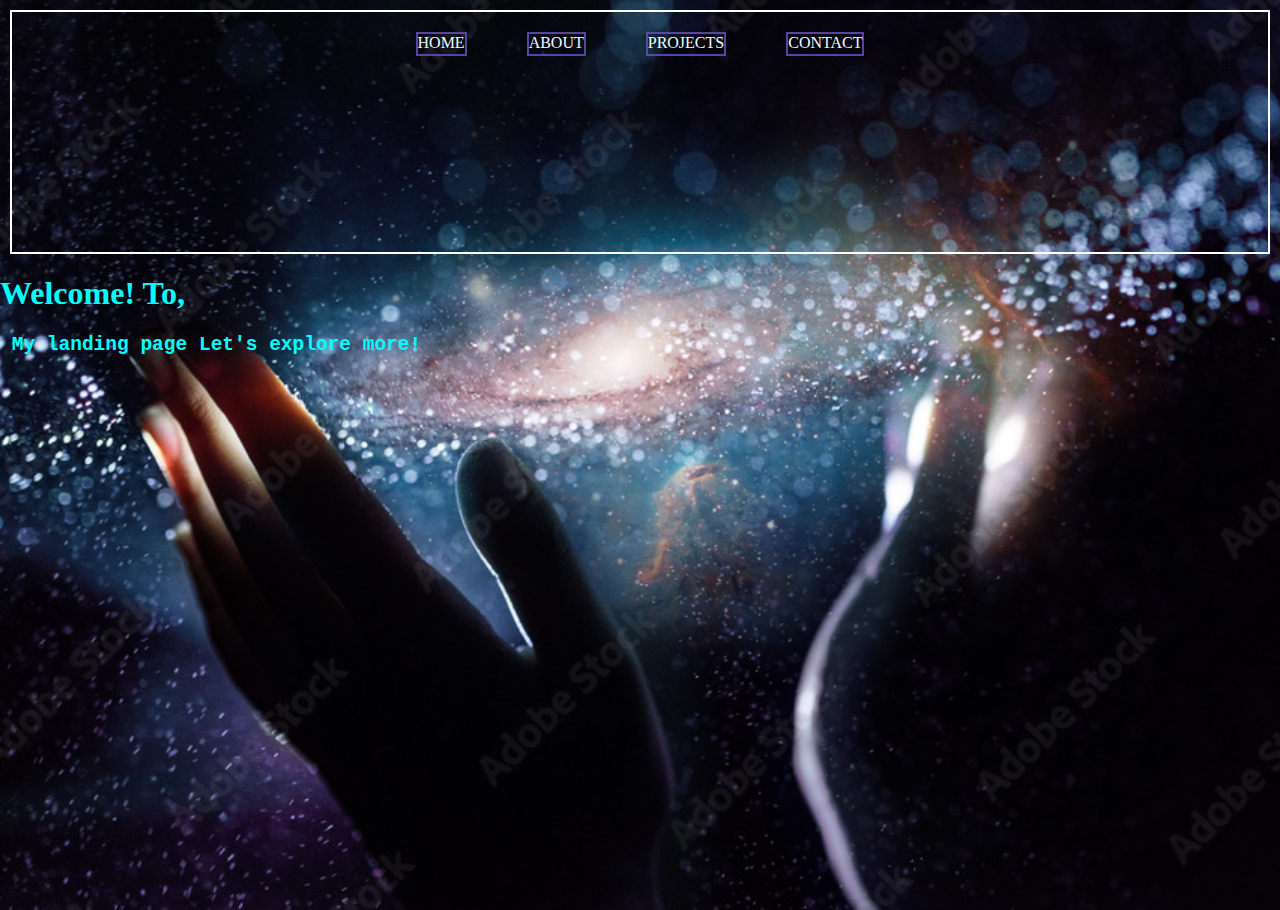
<file: index.html>
<!DOCTYPE html>
<html lang="en">
<head>
    <meta charset="UTF-8">
    <meta name="viewport" content="width=device-width, initial-scale=1.0">
    <title>Tani-landing_nav_page</title>
</head>
<body>
   <link rel="stylesheet" href="style.css">
    <div class="navbar">
        <a class="navitems" href="home.html">HOME</a>
        <a class="navitems" href="about.html">ABOUT</a>
        <a class="navitems" href="project.html">PROJECTS</a>
        <a class="navitems" href="contact.html">CONTACT</a>
    </div>
    <div class="content">
        <h1>Welcome! To,  </h1>
    <h2> <pre> My landing page Let's explore more!</pre>
    </h2> 

    </div>
    
</body>
</html>
</file>
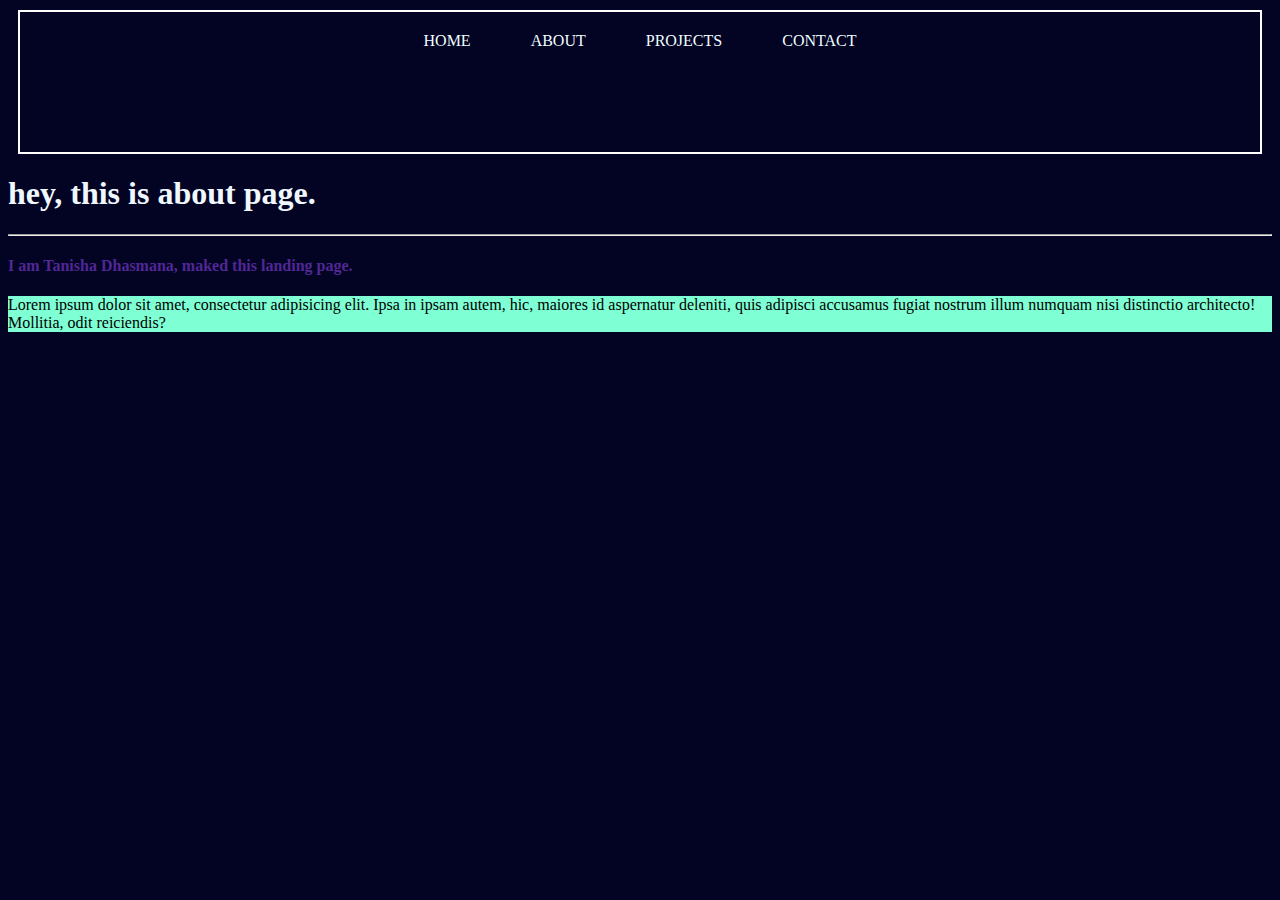
<file: about.html>
<!DOCTYPE html>
<html lang="en">
<head>
    <meta charset="UTF-8">
    <meta name="viewport" content="width=device-width, initial-scale=1.0">
    <title>About-landing page</title>
    <style>
        body{
            background-color: rgb(3, 3, 36);
        }
        h1{
            color: aliceblue;
        }
        p{
            background-color: aquamarine;
        }
        h4{
            color:rgb(81, 39, 150);
        }
        .navbar{
    border: 2px solid white;
    height: 100px;
    display: flex
;
    gap: 60px;
    justify-content: center;
    padding: 20px;
    margin: 10px;
    /*to make all nav item center this will not help align-items: center; */
    /* use justufy conternt to make all item center */
   /* text-decoration: none; */
   /* flex-wrap: wrap; */
   flex-flow: row wrap;
   /* row gap se phn me shi dikhega */
   row-gap: 2px;
    

}
.navitems{
    color: white;
    text-decoration: none;
    /* align-content: center; */
    /* flex-wrap: 10; */

}
a:link{
    color: azure;
}
a:visited{
    color: blue;
}
a:hover{
    color: rgb(119, 221, 36);
}
a:active{
    color: rgb(17, 17, 145);
}
    </style>
</head>
<body>
    <div class="navbar">
        <a class="navitems" href="home.html">HOME</a>
        <a class="navitems" href="about.html">ABOUT</a>
        <a class="navitems" href="project.html">PROJECTS</a>
        <a class="navitems" href="contact.html">CONTACT</a>
    </div>
    <h1>
        hey, this is about page.
    </h1>
    <hr>
    <h4>I am Tanisha Dhasmana, maked this landing page.</h4>
    <p>Lorem ipsum dolor sit amet, consectetur adipisicing elit. Ipsa in ipsam autem, hic, maiores id aspernatur deleniti, quis adipisci accusamus fugiat nostrum illum numquam nisi distinctio architecto! Mollitia, odit reiciendis?</p>
</body>
</html>
</file>
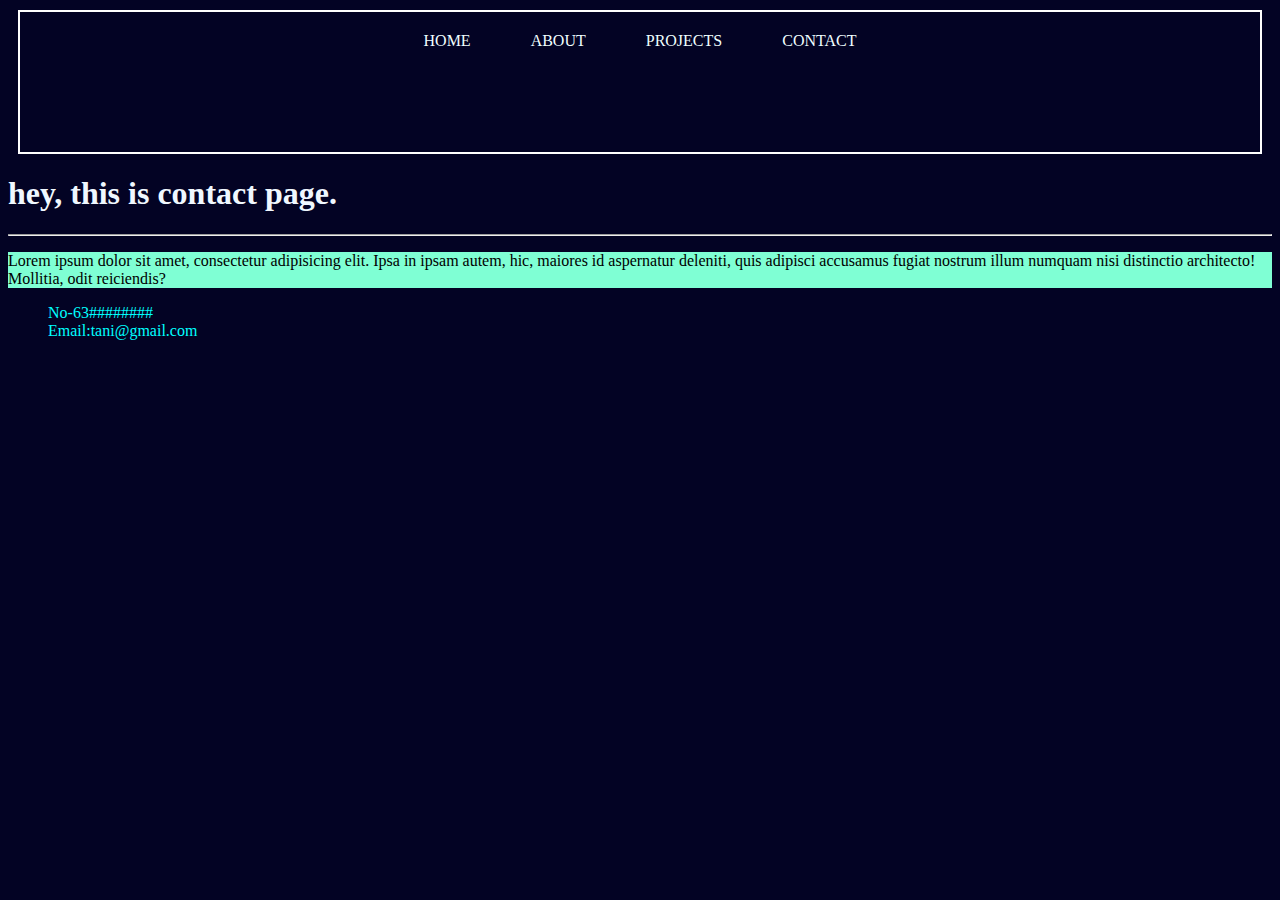
<file: contact.html>
<!DOCTYPE html>
<html lang="en">
<head>
    <meta charset="UTF-8">
    <meta name="viewport" content="width=device-width, initial-scale=1.0">
    <title>Contact-landing page</title>
    <style>
        body{
            background-color: rgb(3, 3, 36);
        }
        h1{
            color: aliceblue;
        }
        p{
            background-color: aquamarine;
        }
        ul li{
            list-style: none;
            color: aqua;

        }
        .navbar{
    border: 2px solid white;
    height: 100px;
    display: flex
;
    gap: 60px;
    justify-content: center;
    padding: 20px;
    margin: 10px;
    /*to make all nav item center this will not help align-items: center; */
    /* use justufy conternt to make all item center */
   /* text-decoration: none; */
   /* flex-wrap: wrap; */
   flex-flow: row wrap;
   /* row gap se phn me shi dikhega */
   row-gap: 2px;
    

}
.navitems{
    color: white;
    text-decoration: none;
    /* align-content: center; */
    /* flex-wrap: 10; */

}
a:link{
    color: azure;
}
a:visited{
    color: blue;
}
a:hover{
    color: rgb(119, 221, 36);
}
a:active{
    color: rgb(17, 17, 145);
}
    </style>
</head>
<body>
    <div class="navbar">
        <a class="navitems" href="home.html">HOME</a>
        <a class="navitems" href="about.html">ABOUT</a>
        <a class="navitems" href="project.html">PROJECTS</a>
        <a class="navitems" href="contact.html">CONTACT</a>
    </div>
    <h1>
        hey, this is contact page.

    </h1>
    <hr>
    <p>Lorem ipsum dolor sit amet, consectetur adipisicing elit. Ipsa in ipsam autem, hic, maiores id aspernatur deleniti, quis adipisci accusamus fugiat nostrum illum numquam nisi distinctio architecto! Mollitia, odit reiciendis?

    <ul>
        <li>No-63########</li>
        <li>Email:tani@gmail.com</li>
    </ul>
    </p>
</body>
</html>
</file>
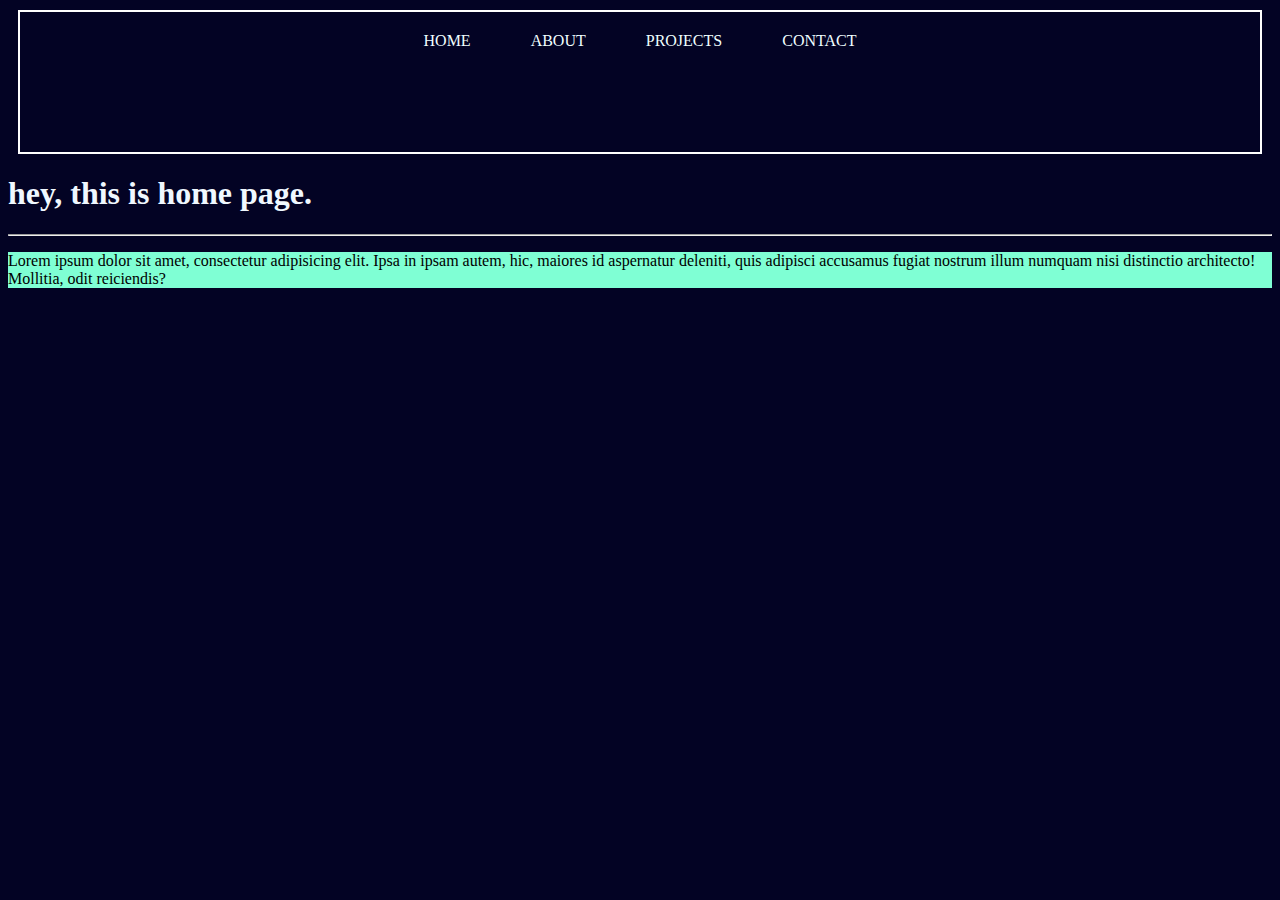
<file: home.html>
<!DOCTYPE html>
<html lang="en">
<head>
    <meta charset="UTF-8">
    <meta name="viewport" content="width=device-width, initial-scale=1.0">
    <title>Home-landing page</title>
    <style>
        body{
            background-color: rgb(3, 3, 36);
        }
        h1{
            color: aliceblue;
        }
        p{
            background-color: aquamarine;
        }
        .navbar{
    border: 2px solid white;
    height: 100px;
    display: flex
;
    gap: 60px;
    justify-content: center;
    padding: 20px;
    margin: 10px;
    /*to make all nav item center this will not help align-items: center; */
    /* use justufy conternt to make all item center */
   /* text-decoration: none; */
   /* flex-wrap: wrap; */
   flex-flow: row wrap;
   /* row gap se phn me shi dikhega */
   row-gap: 2px;
    

}
.navitems{
    color: white;
    text-decoration: none;
    /* align-content: center; */
    /* flex-wrap: 10; */

}
a:link{
    color: azure;
}
a:visited{
    color: blue;
}
a:hover{
    color: rgb(119, 221, 36);
}
a:active{
    color: rgb(17, 17, 145);
}
    </style>
</head>
<body>
    <div class="navbar">
        <a class="navitems" href="home.html">HOME</a>
        <a class="navitems" href="about.html">ABOUT</a>
        <a class="navitems" href="project.html">PROJECTS</a>
        <a class="navitems" href="contact.html">CONTACT</a>
    </div>

    <h1>
        hey, this is home page.
    </h1>
    <hr>
    <p>Lorem ipsum dolor sit amet, consectetur adipisicing elit. Ipsa in ipsam autem, hic, maiores id aspernatur deleniti, quis adipisci accusamus fugiat nostrum illum numquam nisi distinctio architecto! Mollitia, odit reiciendis?</p>
</body>
</html>
</file>
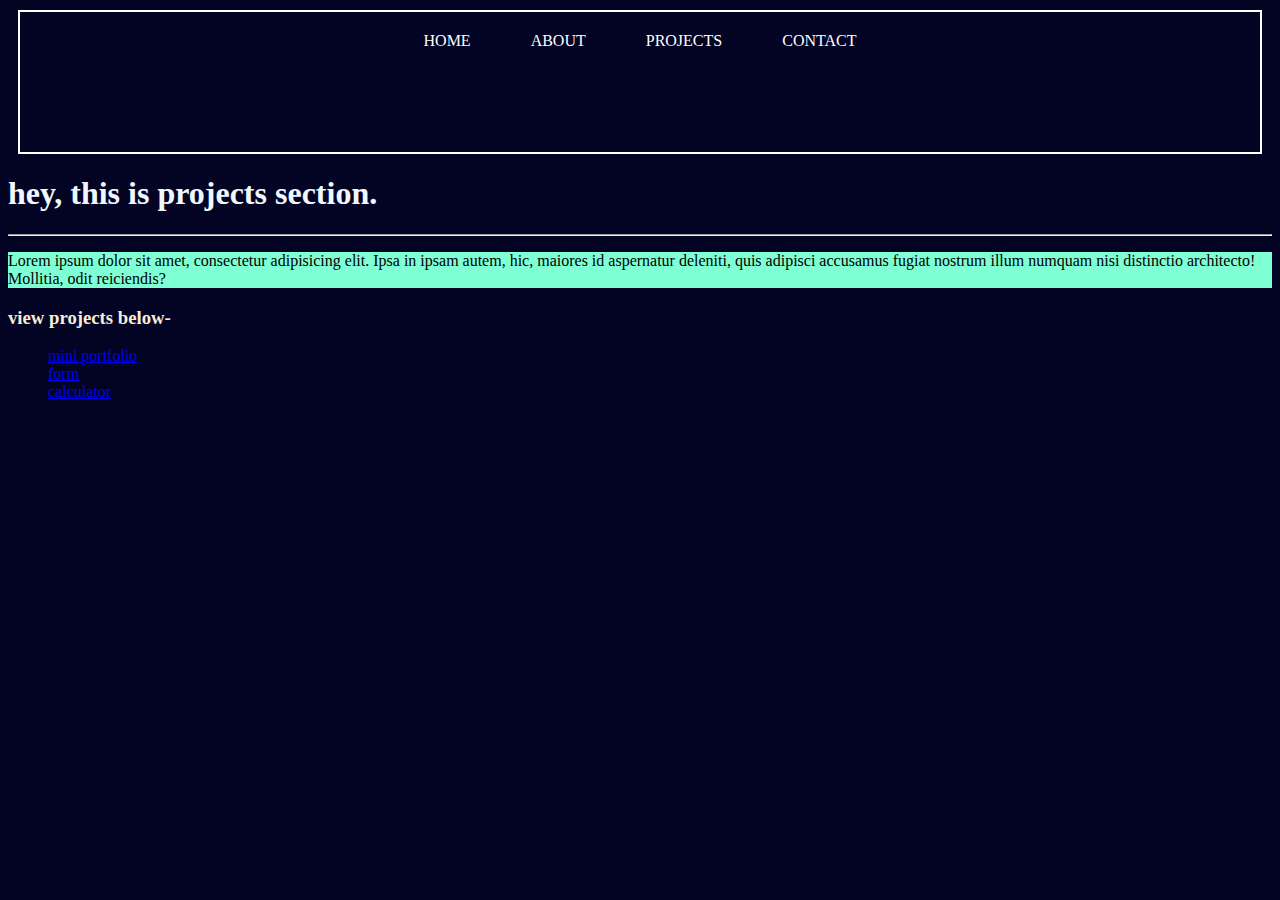
<file: project.html>
<!DOCTYPE html>
<html lang="en">
<head>
    <meta charset="UTF-8">
    <meta name="viewport" content="width=device-width, initial-scale=1.0">
    <title>Project-landing page</title>
    <style>
        body{
            background-color: rgb(3, 3, 36);
        }
        h1{
            color: aliceblue;
        }
        p{
            background-color: aquamarine;
        }
        a:visited{
            color: aqua;

        }
        a:hover{
            color: blueviolet;

        }
        a:active{
            color: aquamarine;

        }
        h3{
            color: antiquewhite;
        }
        .navbar{
    border: 2px solid white;
    height: 100px;
    display: flex
;
    gap: 60px;
    justify-content: center;
    padding: 20px;
    margin: 10px;
    /*to make all nav item center this will not help align-items: center; */
    /* use justufy conternt to make all item center */
   /* text-decoration: none; */
   /* flex-wrap: wrap; */
   flex-flow: row wrap;
   /* row gap se phn me shi dikhega */
   row-gap: 2px;
    

}
.navitems{
    color: white;
    text-decoration: none;
    /* align-content: center; */
    /* flex-wrap: 10; */

}
a .navitems:link{
    color: azure;
}
a .navitems:visited{
    color: blue;
}
a .navitems:hover{
    color: rgb(119, 221, 36);
}
a .navitems:active{
    color: rgb(17, 17, 145);
}
    </style>
</head>
<body>
    <div class="navbar">
        <a class="navitems" href="home.html">HOME</a>
        <a class="navitems" href="about.html">ABOUT</a>
        <a class="navitems" href="project.html">PROJECTS</a>
        <a class="navitems" href="contact.html">CONTACT</a>
    </div>
    <h1>
        hey, this is projects section.
    </h1>
    <hr>
    <p>Lorem ipsum dolor sit amet, consectetur adipisicing elit. Ipsa in ipsam autem, hic, maiores id aspernatur deleniti, quis adipisci accusamus fugiat nostrum illum numquam nisi distinctio architecto! Mollitia, odit reiciendis?
        <h3>view projects below-</h3>
        <ul>
            <a href="https://tanishadhasmana.github.io/mini_portfolio_repo/">mini portfolio</a>
            <br>
            <a href="https://tanishadhasmana.github.io/first_form/">form</a>
            <br>
            <a href="https://tanishadhasmana.github.io/basic_calculator_using_html/">calculator</a>
        </ul>
    </p>
</body>
</html>
</file>
<file: style.css>
body{
    background-image: url(universeforminiprolandingpage.jpg);
    background-repeat: no-repeat;
    background-size: cover;
    background-position: center center;
    height: 100vh; /* Ensure the body takes the full viewport height */
    width: 100vw;  /* Ensure the body takes the full viewport width */
    padding: 0;
    margin: 0;
}
.navbar{
    border: 2px solid white;
    height: 200px;
    display: flex
;
    gap: 60px;
    justify-content: center;
    padding: 20px;
    margin: 10px;
    /*to make all nav item center this will not help align-items: center; */
    /* use justufy conternt to make all item center */
   /* text-decoration: none; */
   /* flex-wrap: wrap; */
   flex-flow: row wrap;
   /* row gap se phn me shi dikhega */
   row-gap: 2px;
    

}
.navitems{
    color: white;
    text-decoration: none;
    /* align-content: center; */
    /* flex-wrap: 10; */

}
h1{
    color: aqua;
}
pre{
    color: aqua;
}
a{
    border: 2px solid rgba(95, 77, 179, 0.89);
    width: auto;
    height: 20px;
}
a:link{
    color: azure;
}
a:visited{
    color: blue;
}
a:hover{
    color: rgb(119, 221, 36);
}
a:active{
    color: rgb(17, 17, 145);
}
</file>
